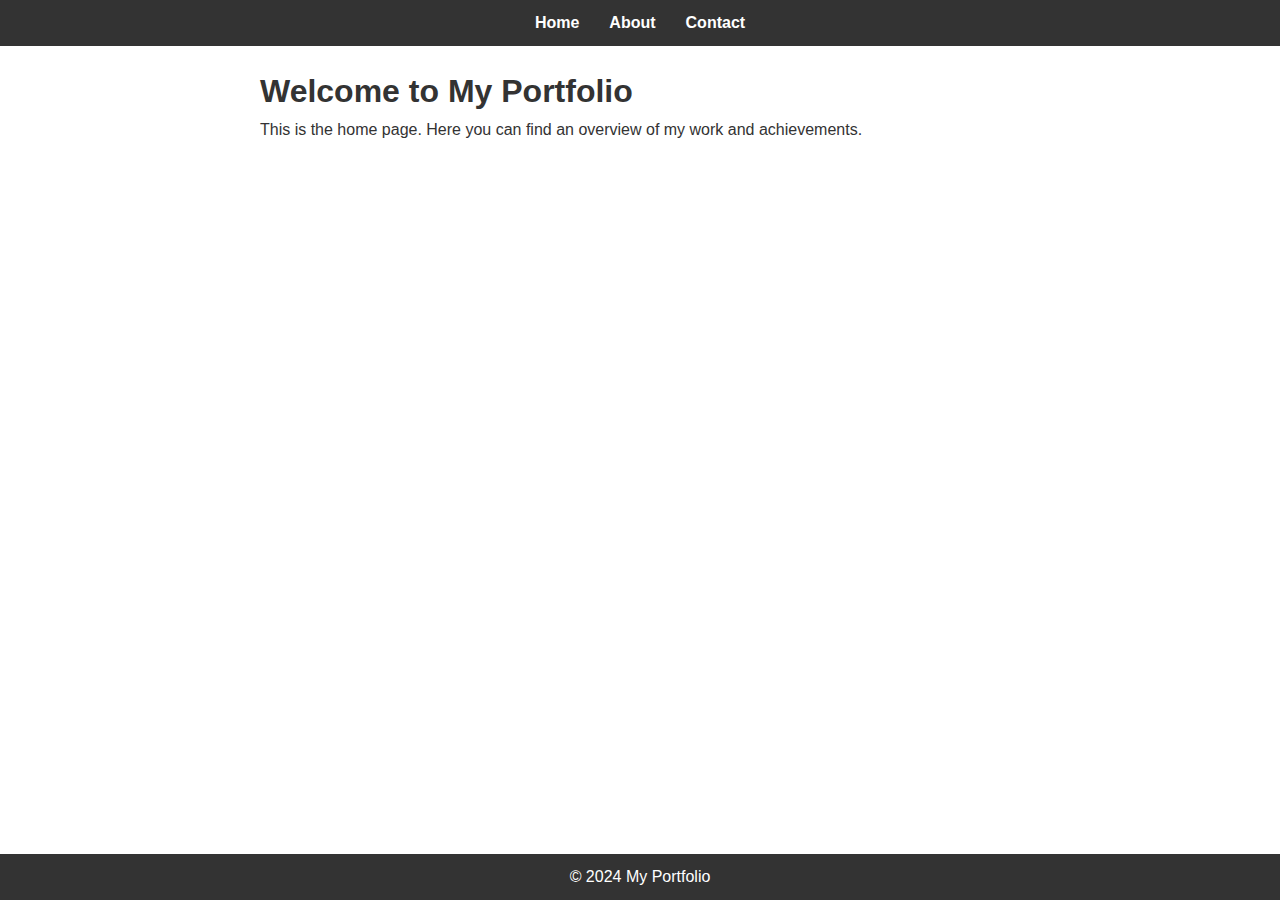
<file: index.html>
<!DOCTYPE html>
<html lang="en">
<head>
    <meta charset="UTF-8">
    <meta name="viewport" content="width=device-width, initial-scale=1.0">
    <title>Home - My Portfolio</title>
    <link rel="stylesheet" href="styles.css">
</head>
<body>
    <header>
        <nav>
            <ul>
                <li><a href="index.html">Home</a></li>
                <li><a href="about.html">About</a></li>
                <li><a href="contact.html">Contact</a></li>
            </ul>
        </nav>
    </header>
    <main>
        <section>
            <h1>Welcome to My Portfolio</h1>
            <p>This is the home page. Here you can find an overview of my work and achievements.</p>
        </section>
    </main>
    <footer>
        <p>&copy; 2024 My Portfolio</p>
    </footer>
</body>
</html>
</file>
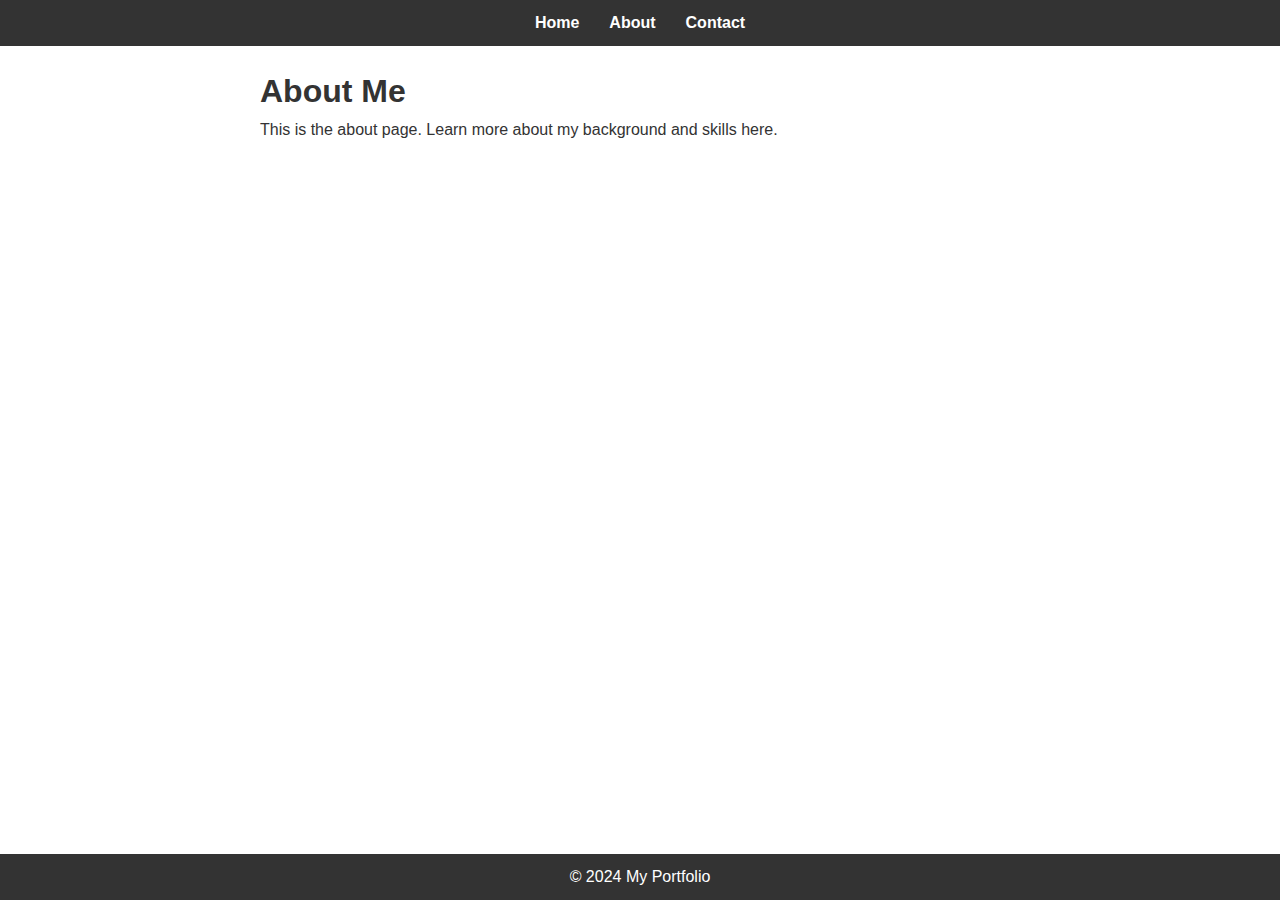
<file: about.html>
<!DOCTYPE html>
<html lang="en">
<head>
    <meta charset="UTF-8">
    <meta name="viewport" content="width=device-width, initial-scale=1.0">
    <title>About - My Portfolio</title>
    <link rel="stylesheet" href="styles.css">
</head>
<body>
    <header>
        <nav>
            <ul>
                <li><a href="index.html">Home</a></li>
                <li><a href="about.html">About</a></li>
                <li><a href="contact.html">Contact</a></li>
            </ul>
        </nav>
    </header>
    <main>
        <section>
            <h1>About Me</h1>
            <p>This is the about page. Learn more about my background and skills here.</p>
        </section>
    </main>
    <footer>
        <p>&copy; 2024 My Portfolio</p>
    </footer>
</body>
</html>
</file>
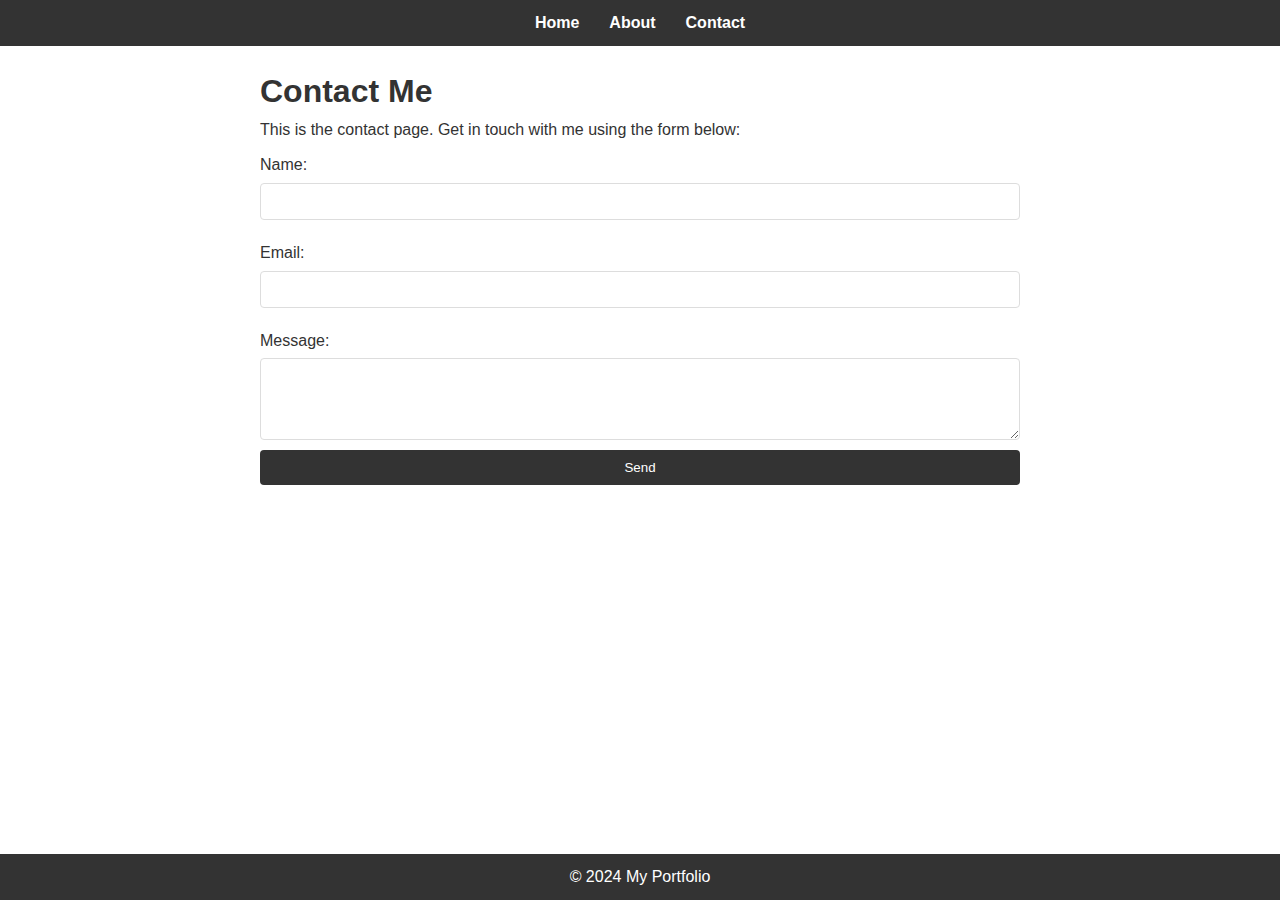
<file: contact.html>
<!DOCTYPE html>
<html lang="en">
<head>
    <meta charset="UTF-8">
    <meta name="viewport" content="width=device-width, initial-scale=1.0">
    <title>Contact - My Portfolio</title>
    <link rel="stylesheet" href="styles.css">
</head>
<body>
    <header>
        <nav>
            <ul>
                <li><a href="index.html">Home</a></li>
                <li><a href="about.html">About</a></li>
                <li><a href="contact.html">Contact</a></li>
            </ul>
        </nav>
    </header>
    <main>
        <section>
            <h1>Contact Me</h1>
            <p>This is the contact page. Get in touch with me using the form below:</p>
            <form action="#" method="post">
                <label for="name">Name:</label>
                <input type="text" id="name" name="name" required>
                
                <label for="email">Email:</label>
                <input type="email" id="email" name="email" required>
                
                <label for="message">Message:</label>
                <textarea id="message" name="message" rows="4" required></textarea>
                
                <button type="submit">Send</button>
            </form>
        </section>
    </main>
    <footer>
        <p>&copy; 2024 My Portfolio</p>
    </footer>
</body>
</html>
</file>
<file: styles.css>
* {
    margin: 0;
    padding: 0;
    box-sizing: border-box;
}

body {
    font-family: Arial, sans-serif;
    line-height: 1.6;
    color: #333;
}

header {
    background: #333;
    color: #fff;
    padding: 10px 0;
}

nav ul {
    list-style: none;
    display: flex;
    justify-content: center;
}

nav ul li {
    margin: 0 15px;
}

nav ul li a {
    color: #fff;
    text-decoration: none;
    font-weight: bold;
}

nav ul li a:hover {
    text-decoration: underline;
}

main {
    padding: 20px;
    max-width: 800px;
    margin: 0 auto;
}

footer {
    background: #333;
    color: #fff;
    text-align: center;
    padding: 10px 0;
    position: fixed;
    bottom: 0;
    width: 100%;
}

form {
    display: flex;
    flex-direction: column;
}

form label {
    margin: 10px 0 5px;
}

form input, form textarea {
    padding: 10px;
    margin-bottom: 10px;
    border: 1px solid #ddd;
    border-radius: 4px;
}

form button {
    padding: 10px;
    border: none;
    border-radius: 4px;
    background: #333;
    color: #fff;
    cursor: pointer;
}

form button:hover {
    background: #555;
}
</file>
